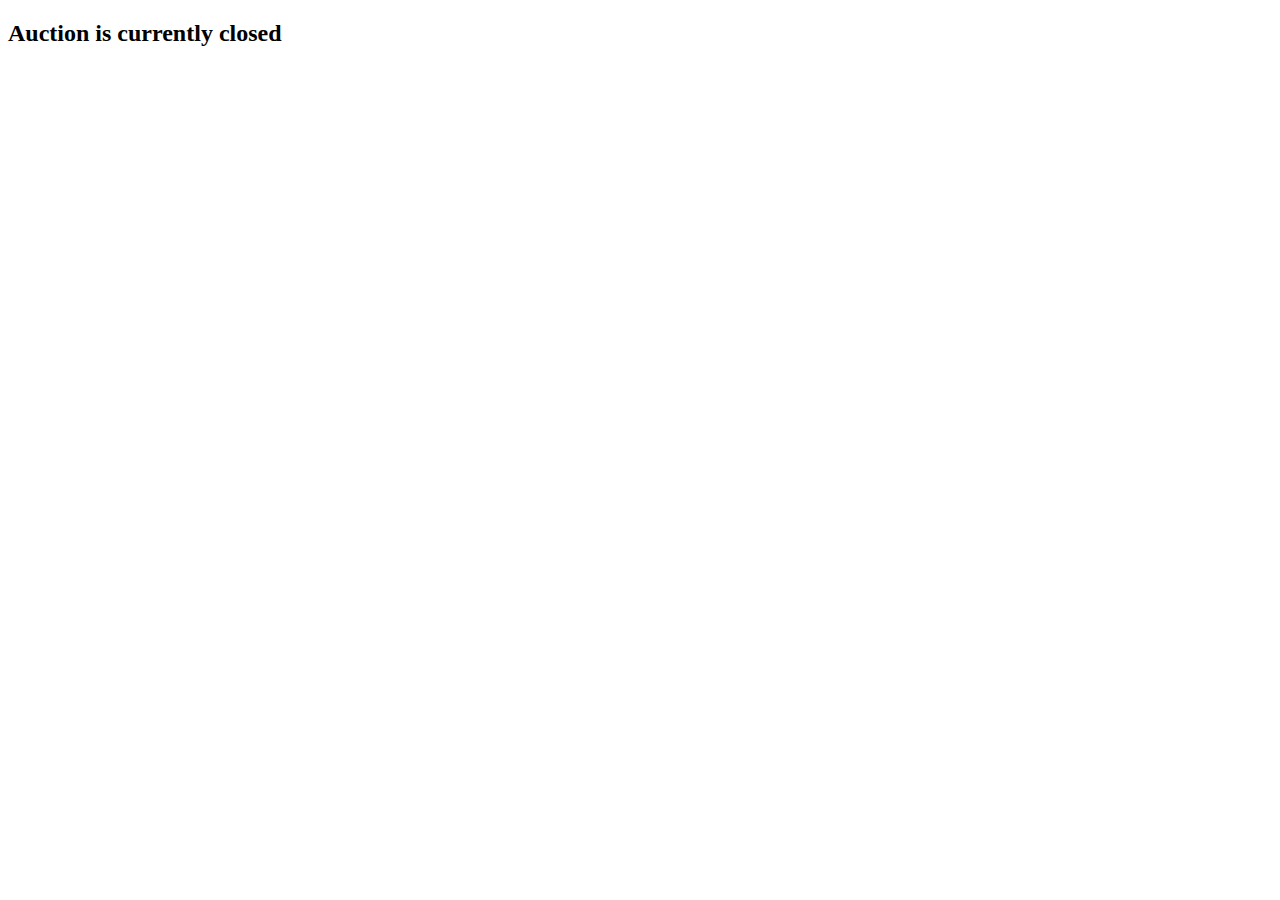
<file: templates/cards.html>
<!DOCTYPE html>
<html lang="en">
<head>
    <meta charset="UTF-8">
    <meta name="viewport" content="width=device-width, initial-scale=1.0">
    <title>Document</title>
</head>
<body>
    <h2>Auction is currently closed</h2>
</body>
</html>
</file>
